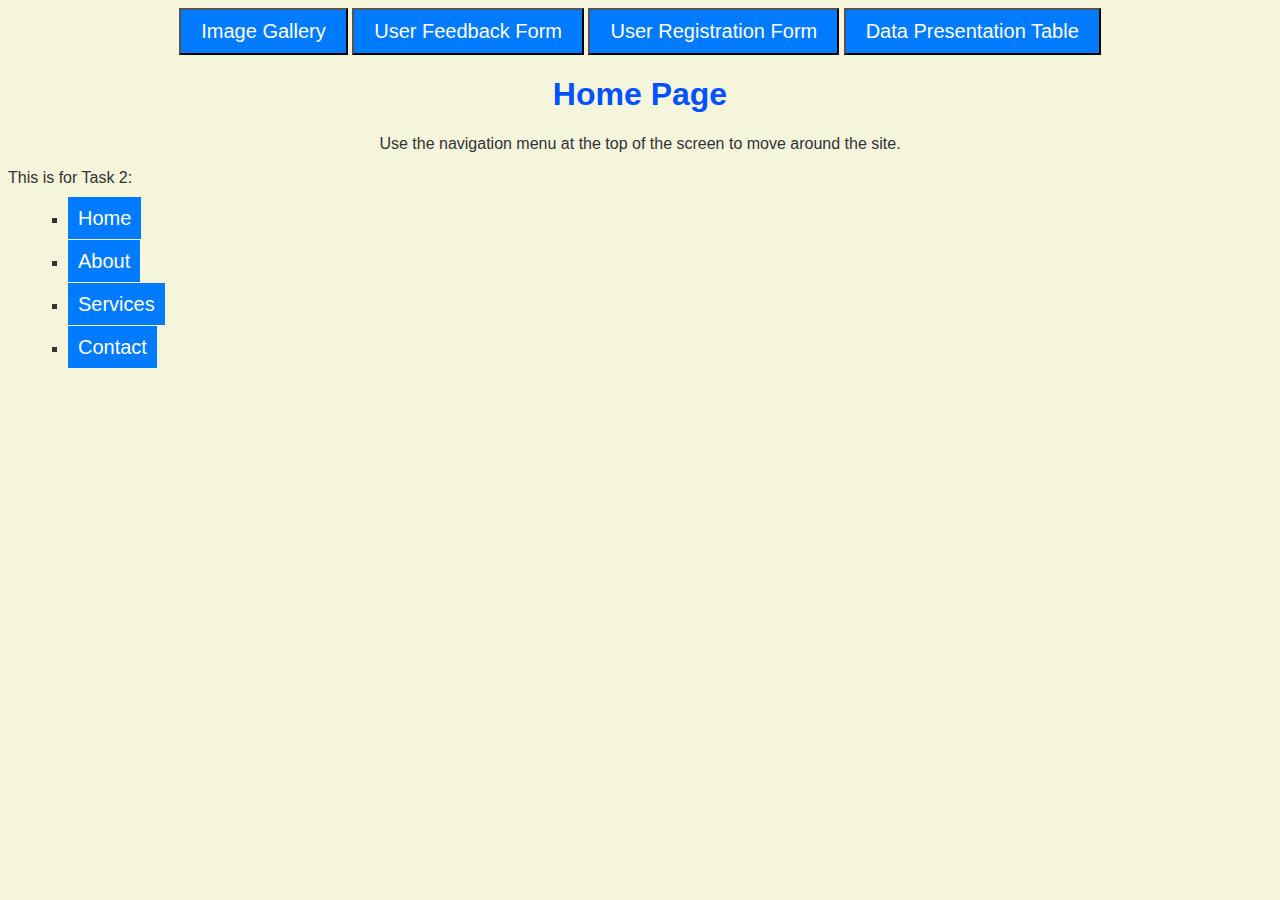
<file: index.html>
<!DOCTYPE html>
<html>

<head>
    <title>Navigation Page</title>
    <link rel="stylesheet" href="style.css">
    <meta charset="UTF-8">
    <meta name="viewport" content="width-device-width, initial-scale-1.0">
</head>

<body align="center">
    
    <nav> 
        <button><a href="image-gallery.html">Image Gallery</a></button>
        <button><a href="user-feedback.html">User Feedback Form</a></button>
        <button><a href="user-registration.html">User Registration Form</a></button>
        <button><a href="data-table.html">Data Presentation Table</a></button>
    </nav>

    <h1>Home Page</h1>
    <p>Use the navigation menu at the top of the screen to move around the site.</p>

    <nav align="left">
        <p>This is for Task 2:</p>
        <ul id="nav-menu">
            <li><a href="#">Home</a></li>
            <li><a href="#">About</a></li>
            <li><a href="#">Services</a></li>
            <li><a href="#">Contact</a></li>
        </ul>
    </nav>



</body>

</html>
</file>
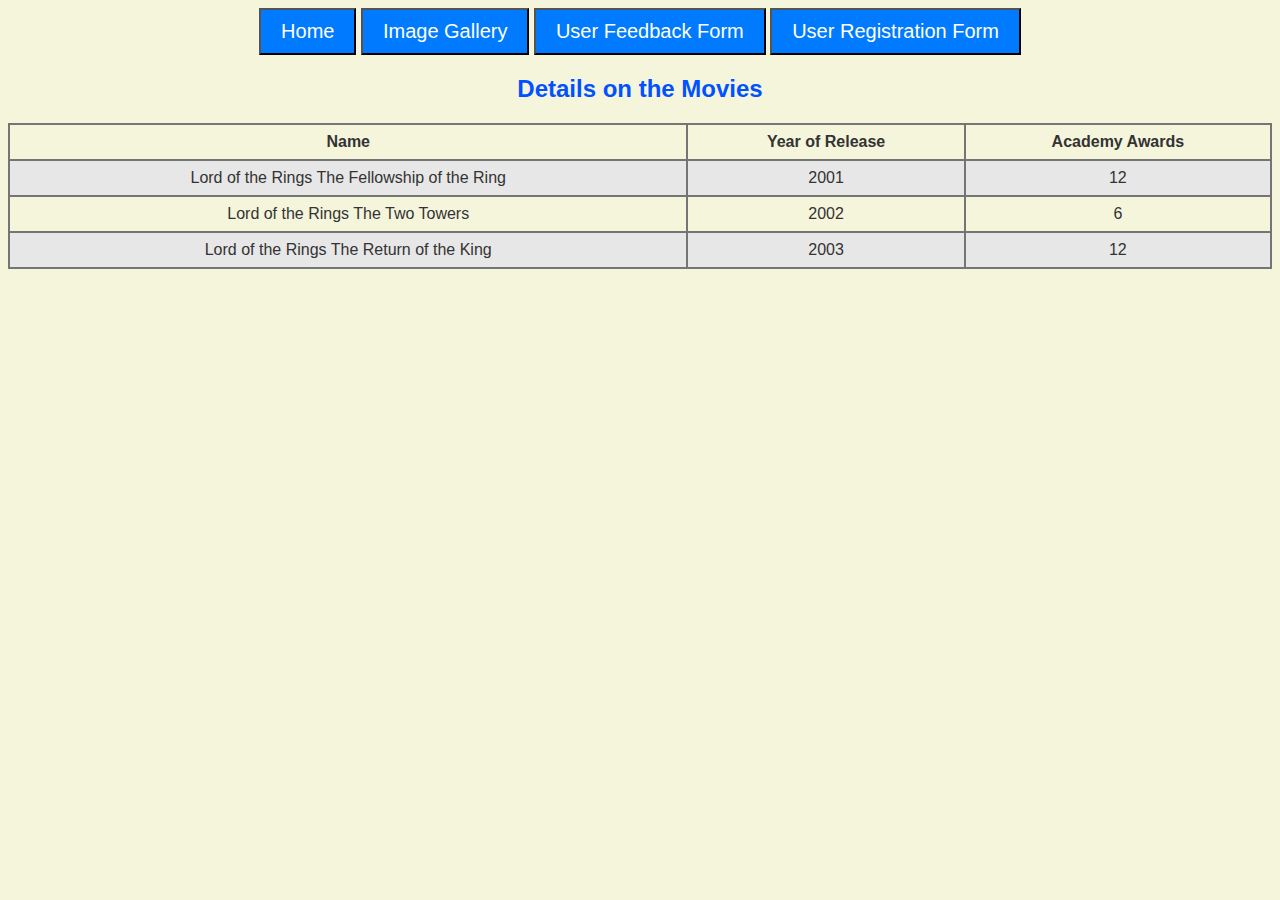
<file: data-table.html>
<!DOCTYPE html>
<html>

<head>
    <title>Navigation Page</title>
    <link rel="stylesheet" href="style.css">
    <meta charset="UTF-8">
    <meta name="viewport" content="width-device-width, initial-scale-1.0">
</head>

<body align="center">

    <nav> 
        <button><a href="index.html">Home</a></button>
        <button><a href="image-gallery.html">Image Gallery</a></button>
        <button><a href="user-feedback.html">User Feedback Form</a></button>
        <button><a href="user-registration.html">User Registration Form</a></button>
    </nav>


    <section>
        <h2>Details on the Movies</h2>
        <table border="1">
            <tr>
                <th>Name</th>
                <th>Year of Release</th>
                <th>Academy Awards</th>
            </tr>
            <tr>
                <td>Lord of the Rings The Fellowship of the Ring</td>
                <td>2001</td>
                <td>12</td>
            </tr>
            <tr>
                <td>Lord of the Rings The Two Towers</td>
                <td>2002</td>
                <td>6</td>
            </tr>
            <tr>
                <td>Lord of the Rings The Return of the King</td>
                <td>2003</td>
                <td>12</td>
            </tr>
        </table>
    </section>

</body>
</html>
</file>
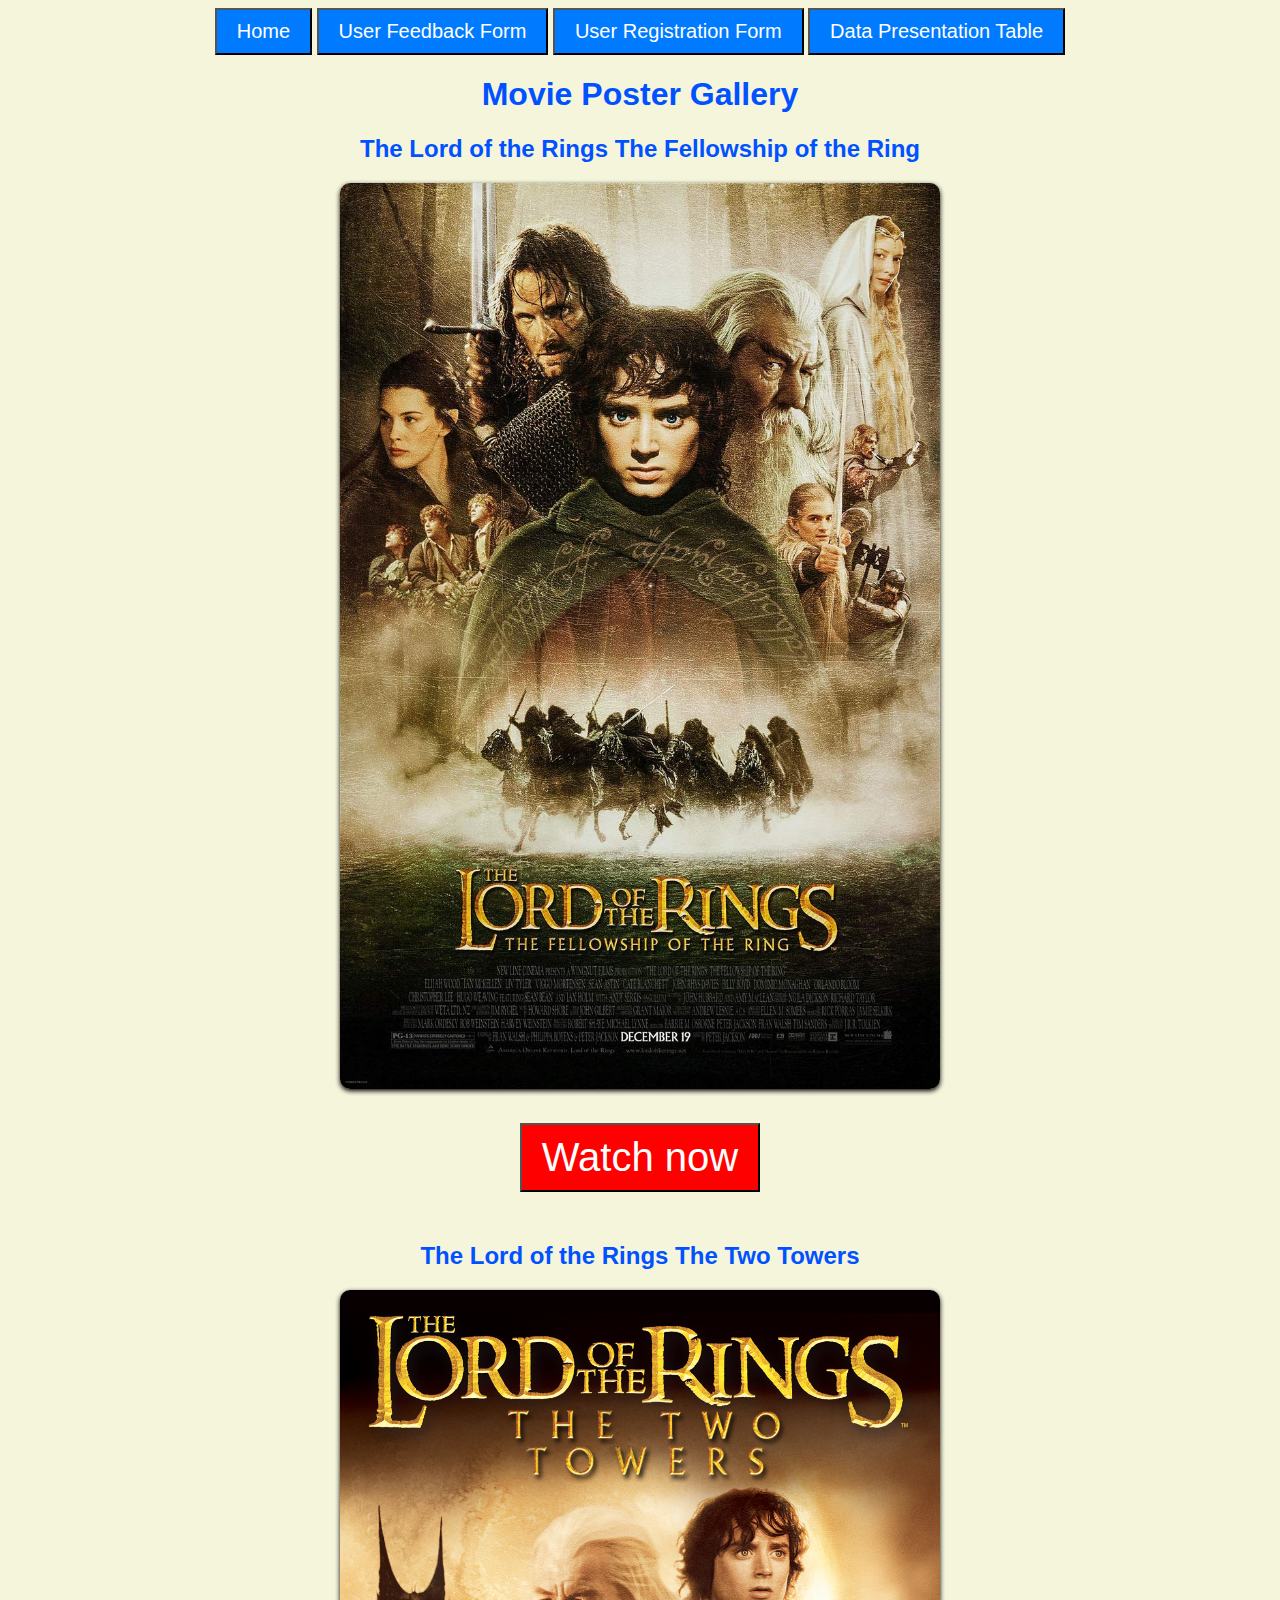
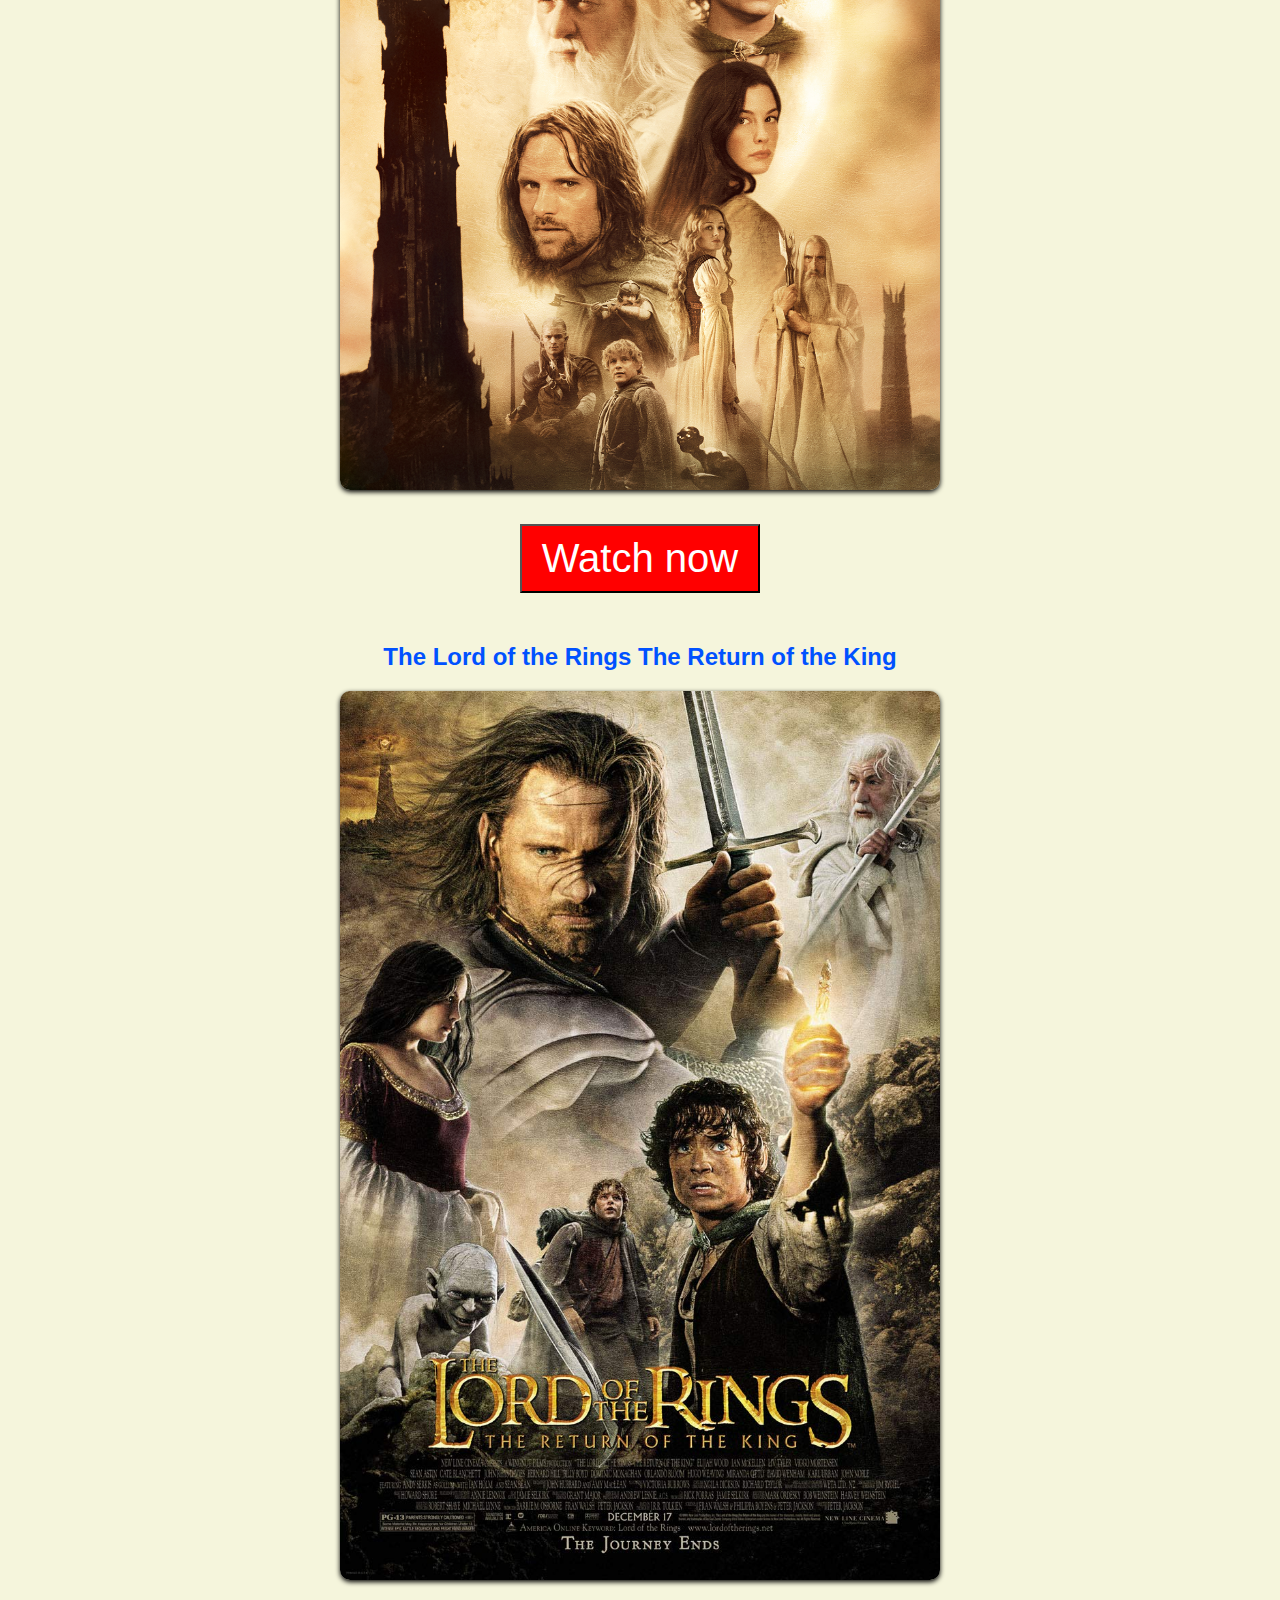
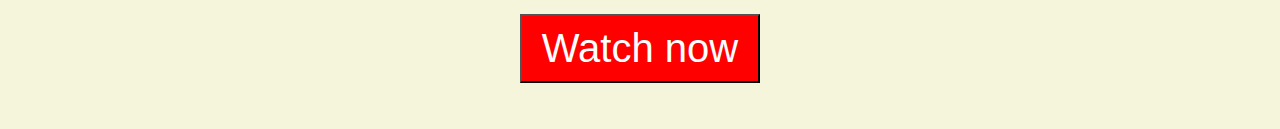
<file: image-gallery.html>
<!DOCTYPE html>
<html>

<head>
    <title>Navigation Page</title>
    <link rel="stylesheet" href="style.css">
    <meta charset="UTF-8">
    <meta name="viewport" content="width-device-width, initial-scale-1.0">
</head>

<body align="center">

    <nav> 
        <button><a href="index.html">Home</a></button>
        <button><a href="user-feedback.html">User Feedback Form</a></button>
        <button><a href="user-registration.html">User Registration Form</a></button>
        <button><a href="data-table.html">Data Presentation Table</a></button>
    </nav>

    <h1>Movie Poster Gallery</h1>

    <figure>
        <h2>The Lord of the Rings The Fellowship of the Ring</h2>
        <img src="images/LOTR-Fellowship.jpg" alt="Movie Poster for The Lord of the Rings The Fellowship of the Ring">
        <br>
        <button class="watchnow"><a href="https://www.amazon.com/gp/video/detail/B000YMKBWG/ref=msx_wn_av" class="watchnow">Watch now</a></button>
    </figure>

    <figure>
        <h2>The Lord of the Rings The Two Towers</h2>
        <img src="images/LOTR-Towers.jpg" alt="Movie Poster for The Lord of the Rings The Two Towers">
        <br>
        <button class="watchnow"><a href="https://www.amazon.com/Lord-Rings-Towers-Elijah-Wood/dp/B009IU69JY/ref=sr_1_1?crid=1A7JU7QDHQ02&dib=eyJ2IjoiMSJ9.[base64].gU1rbFqbCselVOn2BQo2Xb2kh5uUQ9q0ZGO3Jv6Mhzk&dib_tag=se&keywords=the+two+towers&qid=1732050933&s=instant-video&sprefix=the+two+tower%2Cinstant-video%2C115&sr=1-1" class="watchnow">Watch now</a></button>
    </figure>

    <figure>
        <h2>The Lord of the Rings The Return of the King</h2>
        <img src="images/LOTR-Return.jpg" alt="Movie Poster for The Lord of the Rings The Return of the King">
        <br>
        <button class="watchnow"><a href="https://www.amazon.com/gp/video/detail/B000YMKBWG/ref=msx_wn_av" class="watchnow">Watch now</a></button>
    </figure>

</body>
</html>
</file>
<file: style.css>
body {
    font-family: 'Arial', sans-serif;
    font-size: 16px;
    background-color: #f5f5dc;
    color: #333;
}

h1, h2 {
    color: rgb(0, 81, 255);
}

a {
    text-decoration: none;
}

img {
    width: 600px;
    height: auto;
    border-radius: 10px;
    box-shadow: 0 2px 5px black;
    margin-bottom: 30px;
    transition: outline 1s ease;
}

table {
    border-collapse: collapse;
    width: 100%;
}

tr:nth-child(even) {
    background-color: #e7e7e7;
}

tr:hover {
    background-color: white;
}

th, td {
    border: 2px solid #757575;
    padding: 8px;
}

button, a {
    background-color: #007bff;
    color: white;
    padding: 10px;
    font-size: 20px;
    cursor: pointer;
}

a:visited {
    color: #551A8B
}

button:hover, a:hover{
    color:#ffff00;
    background-color: #0056b3;
}

img:hover {
    outline: 2px solid red;
}

.form-field:hover {
    outline: 2px solid #007bff;
}

.watchnow {
    background-color: red;
    color: white;
    padding: 10px;
    font-size: 40px;
    cursor: pointer;
    margin-bottom: 30px;
}

#nav-menu {
    list-style: square;
    
}

#nav-menu li {
    margin: 20px;
}
</file>
